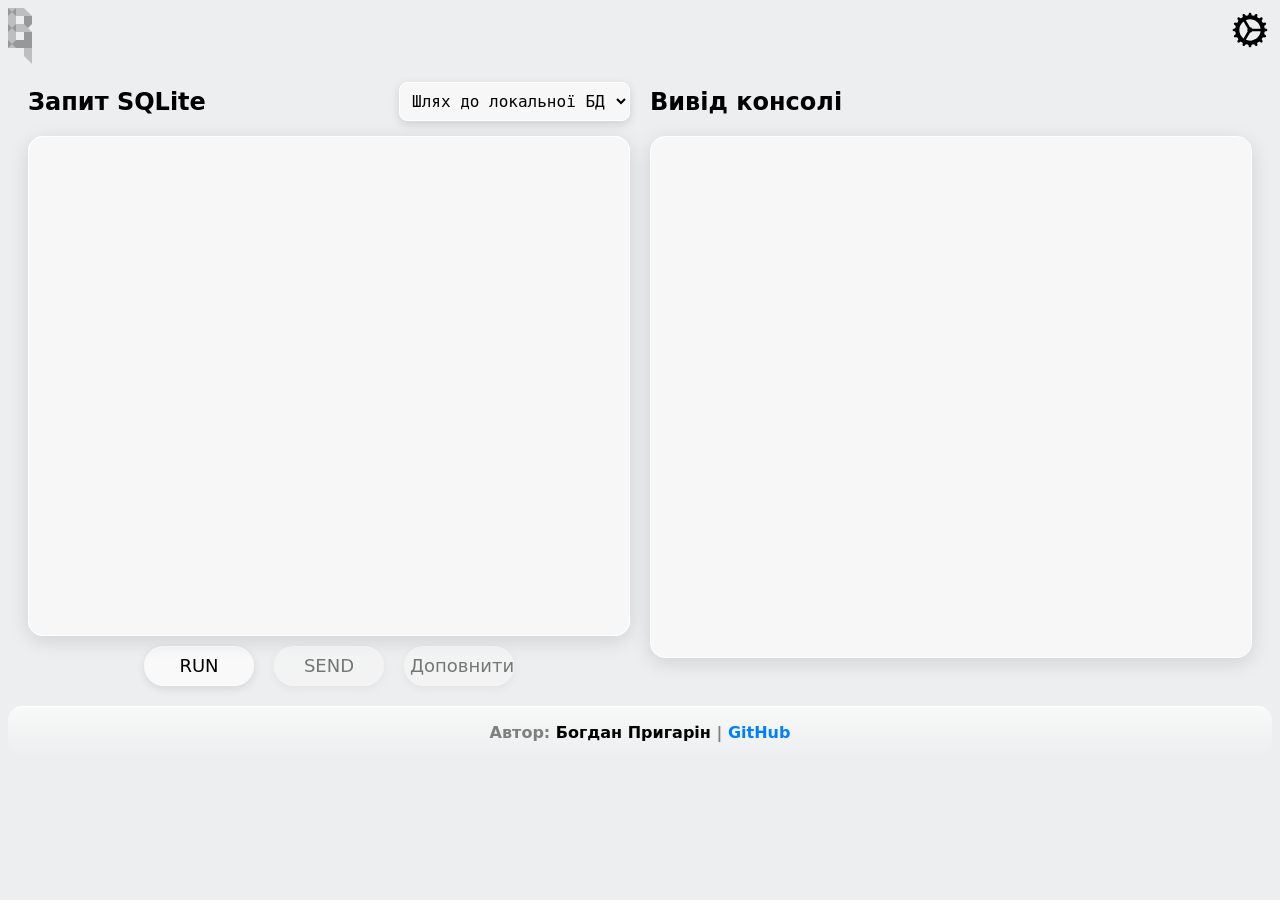
<file: src-uk/index.html>
<!DOCTYPE html>
<html lang="uk">
<head>
	<meta charset="UTF-8">
	<meta name="viewport" content="width=device-width, initial-scale=1.0">
	<title>BravSQL</title>
	<script src="coi-serviceworker.min.js"></script>
	<link rel="stylesheet" href="./css/main.css">
	<link rel="stylesheet" href="./css/highlight-js-github.css">
</head>
<body>
	<div id="header-settings">
		<svg xmlns="http://www.w3.org/2000/svg" x="0px" y="0px" width="100" height="100" viewBox="0 0 30 30"><path d="M 15 2 C 14.448 2 14 2.448 14 3 L 14 3.171875 C 14 3.649875 13.663406 4.0763437 13.191406 4.1523438 C 12.962406 4.1893437 12.735719 4.2322031 12.511719 4.2832031 C 12.047719 4.3892031 11.578484 4.1265 11.396484 3.6875 L 11.330078 3.53125 C 11.119078 3.02125 10.534437 2.7782344 10.023438 2.9902344 C 9.5134375 3.2012344 9.2704219 3.785875 9.4824219 4.296875 L 9.5488281 4.4570312 C 9.7328281 4.8970313 9.5856875 5.4179219 9.1796875 5.6699219 C 8.9836875 5.7919219 8.7924688 5.9197344 8.6054688 6.0527344 C 8.2174688 6.3297344 7.68075 6.2666875 7.34375 5.9296875 L 7.2226562 5.8085938 C 6.8316562 5.4175937 6.1985937 5.4175938 5.8085938 5.8085938 C 5.4185938 6.1995938 5.4185938 6.8326563 5.8085938 7.2226562 L 5.9296875 7.34375 C 6.2666875 7.68075 6.3297344 8.2164688 6.0527344 8.6054688 C 5.9197344 8.7924687 5.7919219 8.9836875 5.6699219 9.1796875 C 5.4179219 9.5856875 4.8960781 9.7337812 4.4550781 9.5507812 L 4.296875 9.484375 C 3.786875 9.273375 3.2002813 9.5153906 2.9882812 10.025391 C 2.7772813 10.535391 3.0192969 11.120031 3.5292969 11.332031 L 3.6855469 11.396484 C 4.1245469 11.578484 4.3892031 12.047719 4.2832031 12.511719 C 4.2322031 12.735719 4.1873906 12.962406 4.1503906 13.191406 C 4.0753906 13.662406 3.649875 14 3.171875 14 L 3 14 C 2.448 14 2 14.448 2 15 C 2 15.552 2.448 16 3 16 L 3.171875 16 C 3.649875 16 4.0763437 16.336594 4.1523438 16.808594 C 4.1893437 17.037594 4.2322031 17.264281 4.2832031 17.488281 C 4.3892031 17.952281 4.1265 18.421516 3.6875 18.603516 L 3.53125 18.669922 C 3.02125 18.880922 2.7782344 19.465563 2.9902344 19.976562 C 3.2012344 20.486563 3.785875 20.729578 4.296875 20.517578 L 4.4570312 20.451172 C 4.8980312 20.268172 5.418875 20.415312 5.671875 20.820312 C 5.793875 21.016313 5.9206875 21.208484 6.0546875 21.396484 C 6.3316875 21.784484 6.2686406 22.321203 5.9316406 22.658203 L 5.8085938 22.779297 C 5.4175937 23.170297 5.4175938 23.803359 5.8085938 24.193359 C 6.1995938 24.583359 6.8326562 24.584359 7.2226562 24.193359 L 7.3457031 24.072266 C 7.6827031 23.735266 8.2174688 23.670266 8.6054688 23.947266 C 8.7934688 24.081266 8.9856406 24.210031 9.1816406 24.332031 C 9.5866406 24.584031 9.7357344 25.105875 9.5527344 25.546875 L 9.4863281 25.705078 C 9.2753281 26.215078 9.5173438 26.801672 10.027344 27.013672 C 10.537344 27.224672 11.121984 26.982656 11.333984 26.472656 L 11.398438 26.316406 C 11.580438 25.877406 12.049672 25.61275 12.513672 25.71875 C 12.737672 25.76975 12.964359 25.814562 13.193359 25.851562 C 13.662359 25.924562 14 26.350125 14 26.828125 L 14 27 C 14 27.552 14.448 28 15 28 C 15.552 28 16 27.552 16 27 L 16 26.828125 C 16 26.350125 16.336594 25.923656 16.808594 25.847656 C 17.037594 25.810656 17.264281 25.767797 17.488281 25.716797 C 17.952281 25.610797 18.421516 25.8735 18.603516 26.3125 L 18.669922 26.46875 C 18.880922 26.97875 19.465563 27.221766 19.976562 27.009766 C 20.486563 26.798766 20.729578 26.214125 20.517578 25.703125 L 20.451172 25.542969 C 20.268172 25.101969 20.415312 24.581125 20.820312 24.328125 C 21.016313 24.206125 21.208484 24.079312 21.396484 23.945312 C 21.784484 23.668312 22.321203 23.731359 22.658203 24.068359 L 22.779297 24.191406 C 23.170297 24.582406 23.803359 24.582406 24.193359 24.191406 C 24.583359 23.800406 24.584359 23.167344 24.193359 22.777344 L 24.072266 22.654297 C 23.735266 22.317297 23.670266 21.782531 23.947266 21.394531 C 24.081266 21.206531 24.210031 21.014359 24.332031 20.818359 C 24.584031 20.413359 25.105875 20.264266 25.546875 20.447266 L 25.705078 20.513672 C 26.215078 20.724672 26.801672 20.482656 27.013672 19.972656 C 27.224672 19.462656 26.982656 18.878016 26.472656 18.666016 L 26.316406 18.601562 C 25.877406 18.419563 25.61275 17.950328 25.71875 17.486328 C 25.76975 17.262328 25.814562 17.035641 25.851562 16.806641 C 25.924562 16.337641 26.350125 16 26.828125 16 L 27 16 C 27.552 16 28 15.552 28 15 C 28 14.448 27.552 14 27 14 L 26.828125 14 C 26.350125 14 25.923656 13.663406 25.847656 13.191406 C 25.810656 12.962406 25.767797 12.735719 25.716797 12.511719 C 25.610797 12.047719 25.8735 11.578484 26.3125 11.396484 L 26.46875 11.330078 C 26.97875 11.119078 27.221766 10.534437 27.009766 10.023438 C 26.798766 9.5134375 26.214125 9.2704219 25.703125 9.4824219 L 25.542969 9.5488281 C 25.101969 9.7318281 24.581125 9.5846875 24.328125 9.1796875 C 24.206125 8.9836875 24.079312 8.7915156 23.945312 8.6035156 C 23.668312 8.2155156 23.731359 7.6787969 24.068359 7.3417969 L 24.191406 7.2207031 C 24.582406 6.8297031 24.582406 6.1966406 24.191406 5.8066406 C 23.800406 5.4156406 23.167344 5.4156406 22.777344 5.8066406 L 22.65625 5.9296875 C 22.31925 6.2666875 21.782531 6.3316875 21.394531 6.0546875 C 21.206531 5.9206875 21.014359 5.7919219 20.818359 5.6699219 C 20.413359 5.4179219 20.266219 4.8960781 20.449219 4.4550781 L 20.515625 4.296875 C 20.726625 3.786875 20.484609 3.2002812 19.974609 2.9882812 C 19.464609 2.7772813 18.879969 3.0192969 18.667969 3.5292969 L 18.601562 3.6855469 C 18.419563 4.1245469 17.950328 4.3892031 17.486328 4.2832031 C 17.262328 4.2322031 17.035641 4.1873906 16.806641 4.1503906 C 16.336641 4.0753906 16 3.649875 16 3.171875 L 16 3 C 16 2.448 15.552 2 15 2 z M 15 7 C 19.078645 7 22.438586 10.054876 22.931641 14 L 16.728516 14 A 2 2 0 0 0 15 13 A 2 2 0 0 0 14.998047 13 L 11.896484 7.625 C 12.850999 7.222729 13.899211 7 15 7 z M 10.169922 8.6328125 L 13.269531 14 A 2 2 0 0 0 13 15 A 2 2 0 0 0 13.269531 15.996094 L 10.167969 21.365234 C 8.2464258 19.903996 7 17.600071 7 15 C 7 12.398945 8.2471371 10.093961 10.169922 8.6328125 z M 16.730469 16 L 22.931641 16 C 22.438586 19.945124 19.078645 23 15 23 C 13.899211 23 12.850999 22.777271 11.896484 22.375 L 14.998047 17 A 2 2 0 0 0 15 17 A 2 2 0 0 0 16.730469 16 z"></path></svg>
	</div>

	<div id="confirm-safe-mode-alert" class="inactive">
		<p id="confirm-safe-mode-alert-caption">
			Ви впевнені, що хочете виконати цю команду, яка може змінити таблицю вашої бази даних?<br>
			(Ви можете вимкнути цю перевірку в налаштуваннях)
		</p>
		<div class="close-btn" id="confirm-safe-mode-alert-close-btn">
			<svg width="800px" height="800px" viewBox="0 0 24 24" fill="none" xmlns="http://www.w3.org/2000/svg"><path fill-rule="evenodd" clip-rule="evenodd" d="M5.29289 5.29289C5.68342 4.90237 6.31658 4.90237 6.70711 5.29289L12 10.5858L17.2929 5.29289C17.6834 4.90237 18.3166 4.90237 18.7071 5.29289C19.0976 5.68342 19.0976 6.31658 18.7071 6.70711L13.4142 12L18.7071 17.2929C19.0976 17.6834 19.0976 18.3166 18.7071 18.7071C18.3166 19.0976 17.6834 19.0976 17.2929 18.7071L12 13.4142L6.70711 18.7071C6.31658 19.0976 5.68342 19.0976 5.29289 18.7071C4.90237 18.3166 4.90237 17.6834 5.29289 17.2929L10.5858 12L5.29289 6.70711C4.90237 6.31658 4.90237 5.68342 5.29289 5.29289Z"/></svg>	
		</div>
		<div>
			<button id="confirm-safe-mode-alert-ok-btn" class="run-btn">ОК</button>
			<button id="confirm-safe-mode-alert-cancel-btn" class="send-btn active">Скасувати</button>
		</div>
	</div>
	

	<div id="logo-area">
		<svg width="24" height="56" viewBox="0 0 150 350" fill="none" xmlns="http://www.w3.org/2000/svg">
			<path d="M150 50V100L125 125L150 150V200L100 250H0V0H100L150 50ZM50 200H100V150H50V200ZM50 100H100V50H50V100Z" fill="#989898"/>
			<path d="M100 150H150V250H100V150Z" fill="#989898"/>
			<path d="M50 200H100V250H50V200Z" fill="#989898"/>
			<path d="M25 25L0 50V0L25 25Z" fill="#676767"/>
			<path d="M25 125L50 100V150L25 125Z" fill="#676767"/>
			<path d="M125 125L100 100H150L125 125Z" fill="#676767"/>
			<path d="M25 25L50 0V50L25 25Z" fill="#676767"/>
			<path d="M25 225L50 200V250L25 225Z" fill="#676767"/>
			<path d="M25 125L0 150V100L25 125Z" fill="#676767"/>
			<path d="M100 50H150V100H100V50Z" fill="#676767"/>
			<path d="M25 225L0 250V200L25 225Z" fill="#676767"/>
			<path d="M150 350L100 300V250L150 200V350Z" fill="#676767"/>
		</svg>
	<div>

	<div id="settings-area" class="close">
		<div id="settings-area-close-btn" class="close-btn"><svg width="800px" height="800px" viewBox="0 0 24 24" fill="none" xmlns="http://www.w3.org/2000/svg"><path fill-rule="evenodd" clip-rule="evenodd" d="M5.29289 5.29289C5.68342 4.90237 6.31658 4.90237 6.70711 5.29289L12 10.5858L17.2929 5.29289C17.6834 4.90237 18.3166 4.90237 18.7071 5.29289C19.0976 5.68342 19.0976 6.31658 18.7071 6.70711L13.4142 12L18.7071 17.2929C19.0976 17.6834 19.0976 18.3166 18.7071 18.7071C18.3166 19.0976 17.6834 19.0976 17.2929 18.7071L12 13.4142L6.70711 18.7071C6.31658 19.0976 5.68342 19.0976 5.29289 18.7071C4.90237 18.3166 4.90237 17.6834 5.29289 17.2929L10.5858 12L5.29289 6.70711C4.90237 6.31658 4.90237 5.68342 5.29289 5.29289Z"/></svg></div>
		<div id="settings-area-content">
			<div class="caption-wrapper">
				<a href="./remote-db-settings.html">Налаштування віддаленої БД</a>
			</div>
			<div class="caption-wrapper">
				<a id="set-copy-table-page">Копіювати віддалену таблицю</a>
			</div>
			<div class="caption-wrapper" id="db-mode-area">
				<p>Режим БД: <span id="db-mode-caption"></span></p>
				<div class="toggle-switch toggle-switch-warning" id="db-mode-toggle-switch">
					<div class="thumb" id="db-mode-thumb"></div>
				</div>
			</div>
			<div class="caption-wrapper" id="safe-mode-area">	
				<p>Безпечний режим: <span id="safe-mode-caption"></span></p>		
				<div class="toggle-switch toggle-switch-classic" id="safe-mode-toggle-switch">
					<div class="thumb"></div>
				</div>
			</div>

			<div class="caption-wrapper" id="read-only-mode-area">		
				<p>Тільки читання: <span id="read-only-mode-caption"></span></p>		
				<div class="toggle-switch toggle-switch-classic" id="read-only-mode-toggle-switch">
					<div class="thumb"></div>
				</div>
			</div>

		</div>
	</div>

	<main>

		<div id="sqlite-query-input-area">
			<div id="sqlite-query-caption">
				<h2>Запит SQLite</h2>
				<select name="local db path" id="local-db-path">
					<option value="bravsql-general.db">Шлях до локальної БД</option>
				</select>
			</div>
			<div id="sqlite-query-input-wrapper">
				<pre id="autocomplete-area"></pre>
				<pre id="sqlite-query-input-backdrop" aria-hidden="true"><code id="sqlite-query-input-content" class="language-sql"></code></pre>
				<textarea id="sqlite-query-input" spellcheck="false"></textarea>
			</div>

			<div id="query-buttons-content">
				<button class="run-btn" id="run-sql-query">RUN</button>
				<button class="send-btn" id="send-sql-query">SEND</button>
				<button class="complete-btn inactive" id="complete-sql-query">Доповнити</button>
			</div>
		</div>
		<div id="console-area">
			<h2>Вивід консолі</h2>
			<div id="console-content">
				<div id="loading-bar-wrapper" class="loading-bar-wrapper inactive">
					<svg viewBox="0 0 16 16" width="30" height="30" xmlns="http://www.w3.org/2000/svg" class="hds-flight-icon--animation-loading">
						<g fill="#000000" fill-rule="evenodd" clip-rule="evenodd">
						<path d="M8 1.5a6.5 6.5 0 100 13 6.5 6.5 0 000-13zM0 8a8 8 0 1116 0A8 8 0 010 8z" opacity=".2"/>
						<path d="M7.25.75A.75.75 0 018 0a8 8 0 018 8 .75.75 0 01-1.5 0A6.5 6.5 0 008 1.5a.75.75 0 01-.75-.75z"/>
						</g>
					</svg>
				</div>
			</div>
		</div>
	</main>

	<div class="inactive" id="copy-table-page-elem">
		<div class="cf-page-input-wrapper">
			<h3>
				Назва таблиці у віддаленій БД
			</h3>

			<select name="" id="remote-tables-names">
				<option value="">--ВИХІДНА ТАБЛИЦЯ--</option>
			</select>
			<p class="copy-remote-db-table-errors remote-table-name"></p>
		</div>
		<div class="cf-page-input-wrapper">
			<h3>
				Виберіть параметри клонування
			</h3>
			<select name="copy-mode" id="table-select-copy-mode">
				<option value="first N">Перші N</option>
				<option value="last N">Останні N</option>
				<option value="all">Усі</option>
			</select>
			<p class="copy-remote-db-table-errors copy-mode"></p>
		</div>
		<div class="cf-page-input-wrapper">
			<h3>
				Вкажіть N
			</h3>
			<input id="input-remote-db-table-writes-count" type="number" value="100">
		</div>
		<div class="cf-page-input-wrapper">
			<h3>
				Назва вихідної таблиці  <span style="color: #7f7f7f">(необов'язково)</span>
			</h3>
			<input id="input-remote-db-table-source-table-name" placeholder="">
		</div>
		<div class="cf-page-input-wrapper">
			<h3>
				Шлях до локальної БД  <span style="color: #7f7f7f">(необов'язково)</span>
			</h3>
			<input id="input-remote-db-table-local-db-path" placeholder="">
		</div>

		<button class="send-btn active">Копіювати</button>
		<button class="run-btn">Скинути</button>

		<div>
			<p class="copy-remote-db-table-errors" style="font-family: monospace; font-size: 14px;"></p>
		</div>

		<div class="close-btn" id="copy-table-page-close-btn"><svg width="800px" height="800px" viewBox="0 0 24 24" fill="none" xmlns="http://www.w3.org/2000/svg"><path fill-rule="evenodd" clip-rule="evenodd" d="M5.29289 5.29289C5.68342 4.90237 6.31658 4.90237 6.70711 5.29289L12 10.5858L17.2929 5.29289C17.6834 4.90237 18.3166 4.90237 18.7071 5.29289C19.0976 5.68342 19.0976 6.31658 18.7071 6.70711L13.4142 12L18.7071 17.2929C19.0976 17.6834 19.0976 18.3166 18.7071 18.7071C18.3166 19.0976 17.6834 19.0976 17.2929 18.7071L12 13.4142L6.70711 18.7071C6.31658 19.0976 5.68342 19.0976 5.29289 18.7071C4.90237 18.3166 4.90237 17.6834 5.29289 17.2929L10.5858 12L5.29289 6.70711C4.90237 6.31658 4.90237 5.68342 5.29289 5.29289Z"/></svg></div>
	</div>

	<footer>
		<p>Автор: <span>Богдан Пригарін</span> | <a href="https://github.com/pryharinbohdan/bravsql">GitHub</a></p>
	</footer>


	<script src="./js/highlight.min.js"></script>
	<script type="module" src="./js/index.js"></script>

</body>
</html>
</file>
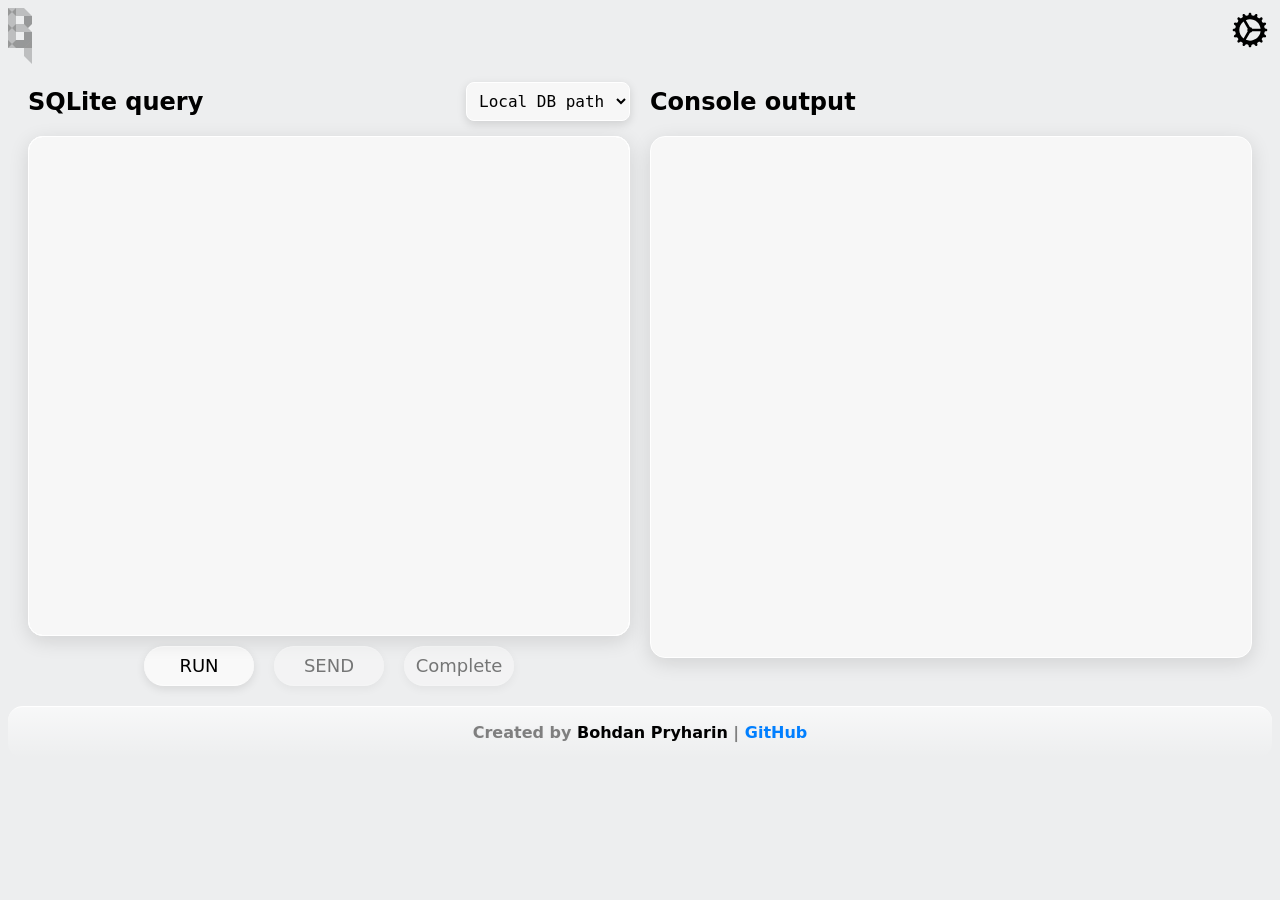
<file: src/index.html>
<!DOCTYPE html>
<html lang="en">
<head>
	<meta charset="UTF-8">
	<meta name="viewport" content="width=device-width, initial-scale=1.0">
	<title>BravSQL</title>
	<script src="coi-serviceworker.min.js"></script>
	<link rel="stylesheet" href="./css/main.css">
	<link rel="stylesheet" href="./css/highlight-js-github.css">
</head>
<body>
	<div id="header-settings">
		<svg xmlns="http://www.w3.org/2000/svg" x="0px" y="0px" width="100" height="100" viewBox="0 0 30 30"><path d="M 15 2 C 14.448 2 14 2.448 14 3 L 14 3.171875 C 14 3.649875 13.663406 4.0763437 13.191406 4.1523438 C 12.962406 4.1893437 12.735719 4.2322031 12.511719 4.2832031 C 12.047719 4.3892031 11.578484 4.1265 11.396484 3.6875 L 11.330078 3.53125 C 11.119078 3.02125 10.534437 2.7782344 10.023438 2.9902344 C 9.5134375 3.2012344 9.2704219 3.785875 9.4824219 4.296875 L 9.5488281 4.4570312 C 9.7328281 4.8970313 9.5856875 5.4179219 9.1796875 5.6699219 C 8.9836875 5.7919219 8.7924688 5.9197344 8.6054688 6.0527344 C 8.2174688 6.3297344 7.68075 6.2666875 7.34375 5.9296875 L 7.2226562 5.8085938 C 6.8316562 5.4175937 6.1985937 5.4175938 5.8085938 5.8085938 C 5.4185938 6.1995938 5.4185938 6.8326563 5.8085938 7.2226562 L 5.9296875 7.34375 C 6.2666875 7.68075 6.3297344 8.2164688 6.0527344 8.6054688 C 5.9197344 8.7924687 5.7919219 8.9836875 5.6699219 9.1796875 C 5.4179219 9.5856875 4.8960781 9.7337812 4.4550781 9.5507812 L 4.296875 9.484375 C 3.786875 9.273375 3.2002813 9.5153906 2.9882812 10.025391 C 2.7772813 10.535391 3.0192969 11.120031 3.5292969 11.332031 L 3.6855469 11.396484 C 4.1245469 11.578484 4.3892031 12.047719 4.2832031 12.511719 C 4.2322031 12.735719 4.1873906 12.962406 4.1503906 13.191406 C 4.0753906 13.662406 3.649875 14 3.171875 14 L 3 14 C 2.448 14 2 14.448 2 15 C 2 15.552 2.448 16 3 16 L 3.171875 16 C 3.649875 16 4.0763437 16.336594 4.1523438 16.808594 C 4.1893437 17.037594 4.2322031 17.264281 4.2832031 17.488281 C 4.3892031 17.952281 4.1265 18.421516 3.6875 18.603516 L 3.53125 18.669922 C 3.02125 18.880922 2.7782344 19.465563 2.9902344 19.976562 C 3.2012344 20.486563 3.785875 20.729578 4.296875 20.517578 L 4.4570312 20.451172 C 4.8980312 20.268172 5.418875 20.415312 5.671875 20.820312 C 5.793875 21.016313 5.9206875 21.208484 6.0546875 21.396484 C 6.3316875 21.784484 6.2686406 22.321203 5.9316406 22.658203 L 5.8085938 22.779297 C 5.4175937 23.170297 5.4175938 23.803359 5.8085938 24.193359 C 6.1995938 24.583359 6.8326562 24.584359 7.2226562 24.193359 L 7.3457031 24.072266 C 7.6827031 23.735266 8.2174688 23.670266 8.6054688 23.947266 C 8.7934688 24.081266 8.9856406 24.210031 9.1816406 24.332031 C 9.5866406 24.584031 9.7357344 25.105875 9.5527344 25.546875 L 9.4863281 25.705078 C 9.2753281 26.215078 9.5173438 26.801672 10.027344 27.013672 C 10.537344 27.224672 11.121984 26.982656 11.333984 26.472656 L 11.398438 26.316406 C 11.580438 25.877406 12.049672 25.61275 12.513672 25.71875 C 12.737672 25.76975 12.964359 25.814562 13.193359 25.851562 C 13.662359 25.924562 14 26.350125 14 26.828125 L 14 27 C 14 27.552 14.448 28 15 28 C 15.552 28 16 27.552 16 27 L 16 26.828125 C 16 26.350125 16.336594 25.923656 16.808594 25.847656 C 17.037594 25.810656 17.264281 25.767797 17.488281 25.716797 C 17.952281 25.610797 18.421516 25.8735 18.603516 26.3125 L 18.669922 26.46875 C 18.880922 26.97875 19.465563 27.221766 19.976562 27.009766 C 20.486563 26.798766 20.729578 26.214125 20.517578 25.703125 L 20.451172 25.542969 C 20.268172 25.101969 20.415312 24.581125 20.820312 24.328125 C 21.016313 24.206125 21.208484 24.079312 21.396484 23.945312 C 21.784484 23.668312 22.321203 23.731359 22.658203 24.068359 L 22.779297 24.191406 C 23.170297 24.582406 23.803359 24.582406 24.193359 24.191406 C 24.583359 23.800406 24.584359 23.167344 24.193359 22.777344 L 24.072266 22.654297 C 23.735266 22.317297 23.670266 21.782531 23.947266 21.394531 C 24.081266 21.206531 24.210031 21.014359 24.332031 20.818359 C 24.584031 20.413359 25.105875 20.264266 25.546875 20.447266 L 25.705078 20.513672 C 26.215078 20.724672 26.801672 20.482656 27.013672 19.972656 C 27.224672 19.462656 26.982656 18.878016 26.472656 18.666016 L 26.316406 18.601562 C 25.877406 18.419563 25.61275 17.950328 25.71875 17.486328 C 25.76975 17.262328 25.814562 17.035641 25.851562 16.806641 C 25.924562 16.337641 26.350125 16 26.828125 16 L 27 16 C 27.552 16 28 15.552 28 15 C 28 14.448 27.552 14 27 14 L 26.828125 14 C 26.350125 14 25.923656 13.663406 25.847656 13.191406 C 25.810656 12.962406 25.767797 12.735719 25.716797 12.511719 C 25.610797 12.047719 25.8735 11.578484 26.3125 11.396484 L 26.46875 11.330078 C 26.97875 11.119078 27.221766 10.534437 27.009766 10.023438 C 26.798766 9.5134375 26.214125 9.2704219 25.703125 9.4824219 L 25.542969 9.5488281 C 25.101969 9.7318281 24.581125 9.5846875 24.328125 9.1796875 C 24.206125 8.9836875 24.079312 8.7915156 23.945312 8.6035156 C 23.668312 8.2155156 23.731359 7.6787969 24.068359 7.3417969 L 24.191406 7.2207031 C 24.582406 6.8297031 24.582406 6.1966406 24.191406 5.8066406 C 23.800406 5.4156406 23.167344 5.4156406 22.777344 5.8066406 L 22.65625 5.9296875 C 22.31925 6.2666875 21.782531 6.3316875 21.394531 6.0546875 C 21.206531 5.9206875 21.014359 5.7919219 20.818359 5.6699219 C 20.413359 5.4179219 20.266219 4.8960781 20.449219 4.4550781 L 20.515625 4.296875 C 20.726625 3.786875 20.484609 3.2002812 19.974609 2.9882812 C 19.464609 2.7772813 18.879969 3.0192969 18.667969 3.5292969 L 18.601562 3.6855469 C 18.419563 4.1245469 17.950328 4.3892031 17.486328 4.2832031 C 17.262328 4.2322031 17.035641 4.1873906 16.806641 4.1503906 C 16.336641 4.0753906 16 3.649875 16 3.171875 L 16 3 C 16 2.448 15.552 2 15 2 z M 15 7 C 19.078645 7 22.438586 10.054876 22.931641 14 L 16.728516 14 A 2 2 0 0 0 15 13 A 2 2 0 0 0 14.998047 13 L 11.896484 7.625 C 12.850999 7.222729 13.899211 7 15 7 z M 10.169922 8.6328125 L 13.269531 14 A 2 2 0 0 0 13 15 A 2 2 0 0 0 13.269531 15.996094 L 10.167969 21.365234 C 8.2464258 19.903996 7 17.600071 7 15 C 7 12.398945 8.2471371 10.093961 10.169922 8.6328125 z M 16.730469 16 L 22.931641 16 C 22.438586 19.945124 19.078645 23 15 23 C 13.899211 23 12.850999 22.777271 11.896484 22.375 L 14.998047 17 A 2 2 0 0 0 15 17 A 2 2 0 0 0 16.730469 16 z"></path></svg>
	</div>

	<div id="confirm-safe-mode-alert" class="inactive">
		<p id="confirm-safe-mode-alert-caption">
			Are you sure you want to run this command, which may modify your database table?<br>
			(You can disable this check in the settings)
		</p>
		<div class="close-btn" id="confirm-safe-mode-alert-close-btn">
			<svg width="800px" height="800px" viewBox="0 0 24 24" fill="none" xmlns="http://www.w3.org/2000/svg"><path fill-rule="evenodd" clip-rule="evenodd" d="M5.29289 5.29289C5.68342 4.90237 6.31658 4.90237 6.70711 5.29289L12 10.5858L17.2929 5.29289C17.6834 4.90237 18.3166 4.90237 18.7071 5.29289C19.0976 5.68342 19.0976 6.31658 18.7071 6.70711L13.4142 12L18.7071 17.2929C19.0976 17.6834 19.0976 18.3166 18.7071 18.7071C18.3166 19.0976 17.6834 19.0976 17.2929 18.7071L12 13.4142L6.70711 18.7071C6.31658 19.0976 5.68342 19.0976 5.29289 18.7071C4.90237 18.3166 4.90237 17.6834 5.29289 17.2929L10.5858 12L5.29289 6.70711C4.90237 6.31658 4.90237 5.68342 5.29289 5.29289Z"/></svg>	
		</div>
		<div>
			<button id="confirm-safe-mode-alert-ok-btn" class="run-btn">OK</button>
			<button id="confirm-safe-mode-alert-cancel-btn" class="send-btn active">Cancel</button>
		</div>
	</div>
	

	<div id="logo-area">
		<svg width="24" height="56" viewBox="0 0 150 350" fill="none" xmlns="http://www.w3.org/2000/svg">
			<path d="M150 50V100L125 125L150 150V200L100 250H0V0H100L150 50ZM50 200H100V150H50V200ZM50 100H100V50H50V100Z" fill="#989898"/>
			<path d="M100 150H150V250H100V150Z" fill="#989898"/>
			<path d="M50 200H100V250H50V200Z" fill="#989898"/>
			<path d="M25 25L0 50V0L25 25Z" fill="#676767"/>
			<path d="M25 125L50 100V150L25 125Z" fill="#676767"/>
			<path d="M125 125L100 100H150L125 125Z" fill="#676767"/>
			<path d="M25 25L50 0V50L25 25Z" fill="#676767"/>
			<path d="M25 225L50 200V250L25 225Z" fill="#676767"/>
			<path d="M25 125L0 150V100L25 125Z" fill="#676767"/>
			<path d="M100 50H150V100H100V50Z" fill="#676767"/>
			<path d="M25 225L0 250V200L25 225Z" fill="#676767"/>
			<path d="M150 350L100 300V250L150 200V350Z" fill="#676767"/>
		</svg>
	<div>

	<div id="settings-area" class="close">
		<div id="settings-area-close-btn" class="close-btn"><svg width="800px" height="800px" viewBox="0 0 24 24" fill="none" xmlns="http://www.w3.org/2000/svg"><path fill-rule="evenodd" clip-rule="evenodd" d="M5.29289 5.29289C5.68342 4.90237 6.31658 4.90237 6.70711 5.29289L12 10.5858L17.2929 5.29289C17.6834 4.90237 18.3166 4.90237 18.7071 5.29289C19.0976 5.68342 19.0976 6.31658 18.7071 6.70711L13.4142 12L18.7071 17.2929C19.0976 17.6834 19.0976 18.3166 18.7071 18.7071C18.3166 19.0976 17.6834 19.0976 17.2929 18.7071L12 13.4142L6.70711 18.7071C6.31658 19.0976 5.68342 19.0976 5.29289 18.7071C4.90237 18.3166 4.90237 17.6834 5.29289 17.2929L10.5858 12L5.29289 6.70711C4.90237 6.31658 4.90237 5.68342 5.29289 5.29289Z"/></svg></div>
		<div id="settings-area-content">
			<div class="caption-wrapper">
				<a href="./remote-db-settings.html">Remote DB settings</a>
			</div>
			<div class="caption-wrapper">
				<a id="set-copy-table-page">Copy remote table</a>
			</div>
			<div class="caption-wrapper" id="db-mode-area">
				<p>DB mode: <span id="db-mode-caption"></span></p>
				<div class="toggle-switch toggle-switch-warning" id="db-mode-toggle-switch">
					<div class="thumb" id="db-mode-thumb"></div>
				</div>
			</div>
			<div class="caption-wrapper" id="safe-mode-area">	
				<p>Safe mode: <span id="safe-mode-caption"></span></p>		
				<div class="toggle-switch toggle-switch-classic" id="safe-mode-toggle-switch">
					<div class="thumb"></div>
				</div>
			</div>

			<div class="caption-wrapper" id="read-only-mode-area">		
				<p>Read only: <span id="read-only-mode-caption"></span></p>		
				<div class="toggle-switch toggle-switch-classic" id="read-only-mode-toggle-switch">
					<div class="thumb"></div>
				</div>
			</div>

		</div>
	</div>

	<main>

		<div id="sqlite-query-input-area">
			<div id="sqlite-query-caption">
				<h2>SQLite query</h2>
				<select name="local db path" id="local-db-path">
					<option value="bravsql-general.db">Local DB path</option>
				</select>
			</div>
			<div id="sqlite-query-input-wrapper">
				<pre id="autocomplete-area"></pre>
				<pre id="sqlite-query-input-backdrop" aria-hidden="true"><code id="sqlite-query-input-content" class="language-sql"></code></pre>
				<textarea id="sqlite-query-input" spellcheck="false"></textarea>
			</div>

			<div id="query-buttons-content">
				<button class="run-btn" id="run-sql-query">RUN</button>
				<button class="send-btn" id="send-sql-query">SEND</button>
				<button class="complete-btn inactive" id="complete-sql-query">Complete</button>
			</div>
		</div>
		<div id="console-area">
			<h2>Console output</h2>
			<div id="console-content">
				<div id="loading-bar-wrapper" class="loading-bar-wrapper inactive">
					<svg viewBox="0 0 16 16" width="30" height="30" xmlns="http://www.w3.org/2000/svg" class="hds-flight-icon--animation-loading">
						<g fill="#000000" fill-rule="evenodd" clip-rule="evenodd">
						<path d="M8 1.5a6.5 6.5 0 100 13 6.5 6.5 0 000-13zM0 8a8 8 0 1116 0A8 8 0 010 8z" opacity=".2"/>
						<path d="M7.25.75A.75.75 0 018 0a8 8 0 018 8 .75.75 0 01-1.5 0A6.5 6.5 0 008 1.5a.75.75 0 01-.75-.75z"/>
						</g>
					</svg>
				</div>
			</div>
		</div>
	</main>

	<div class="inactive" id="copy-table-page-elem">
		<div class="cf-page-input-wrapper">
			<h3>
				Table name on remote DB
			</h3>

			<select name="" id="remote-tables-names">
				<option value="">--SOURCE TABLE--</option>
			</select>
			<p class="copy-remote-db-table-errors remote-table-name"></p>
		</div>
		<div class="cf-page-input-wrapper">
			<h3>
				Select clone options
			</h3>
			<select name="copy-mode" id="table-select-copy-mode">
				<option value="first N">First N</option>
				<option value="last N">Last N</option>
				<option value="all">All</option>
			</select>
			<p class="copy-remote-db-table-errors copy-mode"></p>
		</div>
		<div class="cf-page-input-wrapper">
			<h3>
				Select N
			</h3>
			<input id="input-remote-db-table-writes-count" type="number" value="100">
		</div>
		<div class="cf-page-input-wrapper">
			<h3>
				Source table name  <span style="color: #7f7f7f">(optional)</span>
			</h3>
			<input id="input-remote-db-table-source-table-name" placeholder="">
		</div>
		<div class="cf-page-input-wrapper">
			<h3>
				Local DB path  <span style="color: #7f7f7f">(optional)</span>
			</h3>
			<input id="input-remote-db-table-local-db-path" placeholder="">
		</div>

		<button class="send-btn active">Copy</button>
		<button class="run-btn">Reset settings</button>

		<div>
			<p class="copy-remote-db-table-errors" style="font-family: monospace; font-size: 14px;"></p>
		</div>

		<div class="close-btn" id="copy-table-page-close-btn"><svg width="800px" height="800px" viewBox="0 0 24 24" fill="none" xmlns="http://www.w3.org/2000/svg"><path fill-rule="evenodd" clip-rule="evenodd" d="M5.29289 5.29289C5.68342 4.90237 6.31658 4.90237 6.70711 5.29289L12 10.5858L17.2929 5.29289C17.6834 4.90237 18.3166 4.90237 18.7071 5.29289C19.0976 5.68342 19.0976 6.31658 18.7071 6.70711L13.4142 12L18.7071 17.2929C19.0976 17.6834 19.0976 18.3166 18.7071 18.7071C18.3166 19.0976 17.6834 19.0976 17.2929 18.7071L12 13.4142L6.70711 18.7071C6.31658 19.0976 5.68342 19.0976 5.29289 18.7071C4.90237 18.3166 4.90237 17.6834 5.29289 17.2929L10.5858 12L5.29289 6.70711C4.90237 6.31658 4.90237 5.68342 5.29289 5.29289Z"/></svg></div>
	</div>

	<footer>
		<p>Created by <span>Bohdan Pryharin</span> | <a href="https://github.com/pryharinbohdan/bravsql">GitHub</a></p>
	</footer>


	<script src="./js/highlight.min.js"></script>
	<script type="module" src="./js/index.js"></script>

</body>
</html>
</file>
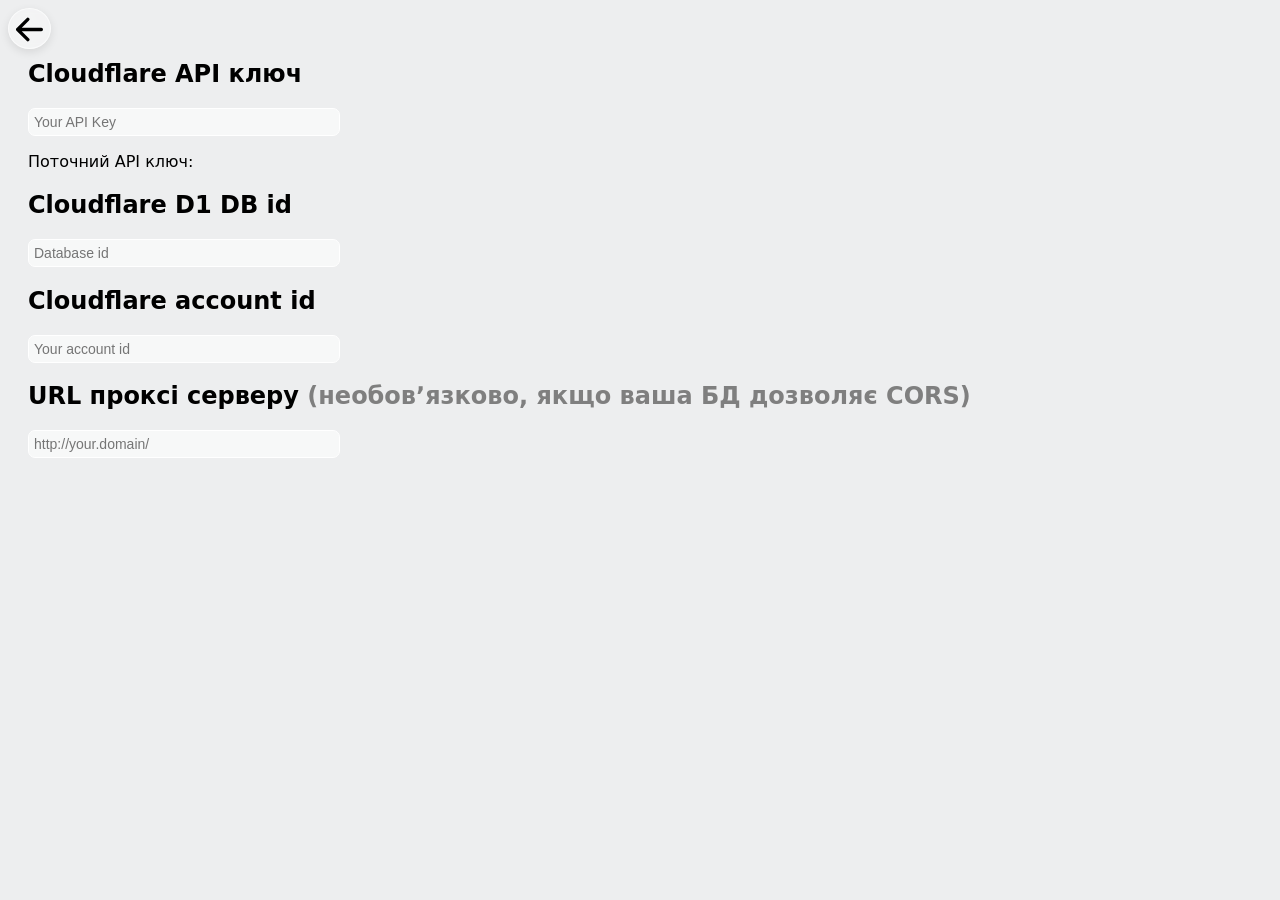
<file: src-uk/remote-db-settings.html>
<!DOCTYPE html>
<html lang="en">
<head>
    <meta charset="UTF-8">
    <meta name="viewport" content="width=device-width, initial-scale=1.0">
    <title>BravSQL</title>
	<link rel="stylesheet" href="./css/main.css">
</head>
<body>

    <a href="./index.html" id="back-to-home-page-arrow-wrapper">
        <svg viewBox="4 4 8 8" xmlns="http://www.w3.org/2000/svg" class="bi bi-arrow-right-short"><path fill-rule="evenodd" d="M4 8a.5.5 0 0 1 .5-.5h5.793L8.146 5.354a.5.5 0 1 1 .708-.708l3 3a.5.5 0 0 1 0 .708l-3 3a.5.5 0 0 1-.708-.708L10.293 8.5H4.5A.5.5 0 0 1 4 8z"/></svg>
    </a>

    <div class="main-elem">
        <div class="cf-page-input-wrapper">    
            <h2>
                Cloudflare API ключ
            </h2>
            <input id="input-cf-api-key" type="password" placeholder="Your API Key">
            <p>Поточний API ключ: <span id="cf-api-key-caption"></span></p>
        </div>
        <div class="cf-page-input-wrapper">    
            <h2>
                Cloudflare D1 DB id
            </h2>
            <input id="input-cf-db-id" placeholder="Database id">
        </div>
        <div class="cf-page-input-wrapper">    
            <h2>
                Cloudflare account id
            </h2>
            <input id="input-cf-account-id" placeholder="Your account id">
        </div>
        <div class="cf-page-input-wrapper">    
            <h2>
                URL проксі серверу <span style="color: #7f7f7f">(необовʼязково, якщо ваша БД дозволяє CORS)</span>
            </h2>
            <input id="input-proxy-url" placeholder="http://your.domain/">
        </div>
    </div>

   
    <script type="module" src="./js/cloudflare-settings.js"></script>

</body>
</html>
</file>
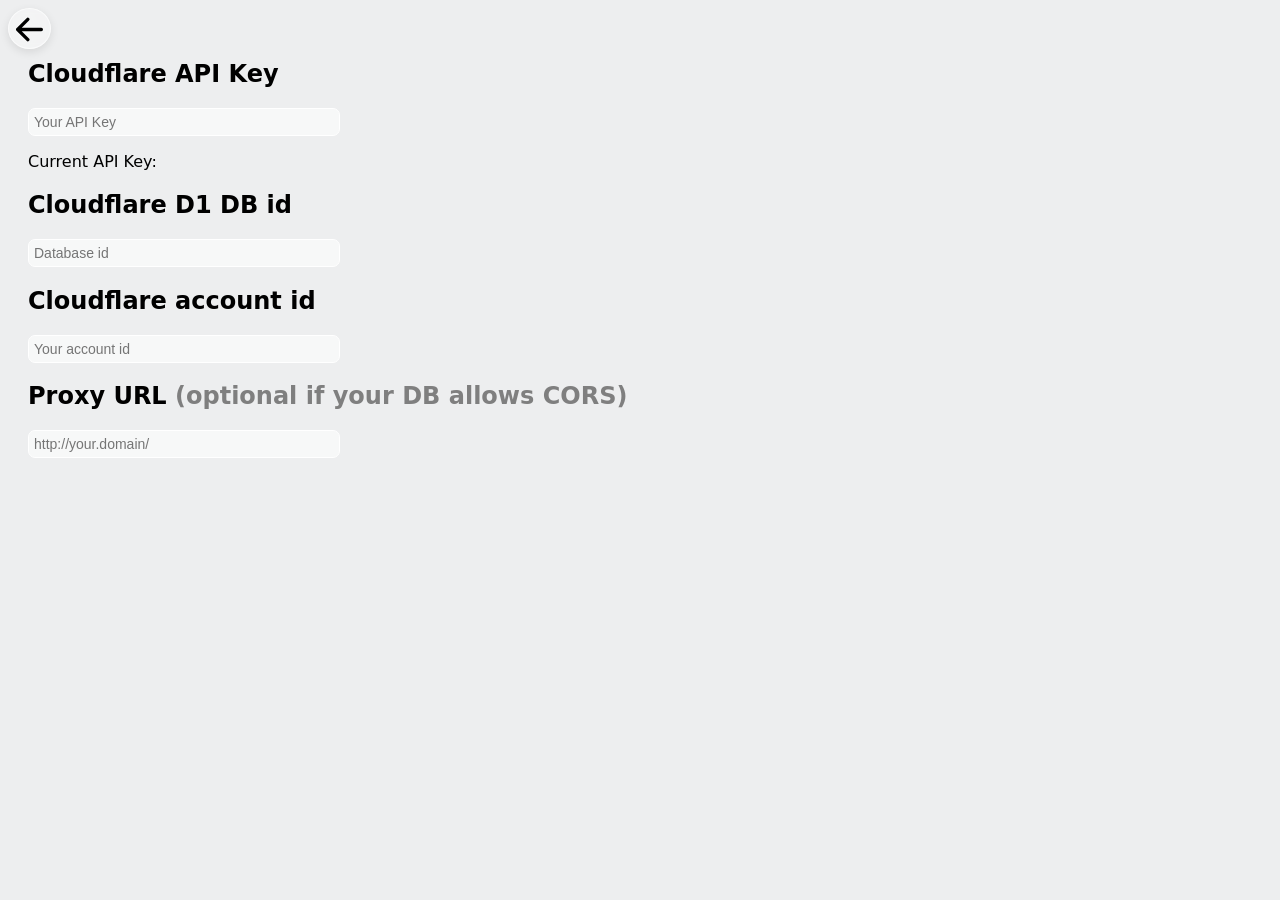
<file: src/remote-db-settings.html>
<!DOCTYPE html>
<html lang="en">
<head>
    <meta charset="UTF-8">
    <meta name="viewport" content="width=device-width, initial-scale=1.0">
    <title>BravSQL</title>
	<link rel="stylesheet" href="./css/main.css">
</head>
<body>

    <a href="./index.html" id="back-to-home-page-arrow-wrapper">
        <svg viewBox="4 4 8 8" xmlns="http://www.w3.org/2000/svg" class="bi bi-arrow-right-short"><path fill-rule="evenodd" d="M4 8a.5.5 0 0 1 .5-.5h5.793L8.146 5.354a.5.5 0 1 1 .708-.708l3 3a.5.5 0 0 1 0 .708l-3 3a.5.5 0 0 1-.708-.708L10.293 8.5H4.5A.5.5 0 0 1 4 8z"/></svg>
    </a>

    <div class="main-elem">
        <div class="cf-page-input-wrapper">    
            <h2>
                Cloudflare API Key
            </h2>
            <input id="input-cf-api-key" type="password" placeholder="Your API Key">
            <p>Current API Key: <span id="cf-api-key-caption"></span></p>
        </div>
        <div class="cf-page-input-wrapper">    
            <h2>
                Cloudflare D1 DB id
            </h2>
            <input id="input-cf-db-id" placeholder="Database id">
        </div>
        <div class="cf-page-input-wrapper">    
            <h2>
                Cloudflare account id
            </h2>
            <input id="input-cf-account-id" placeholder="Your account id">
        </div>
        <div class="cf-page-input-wrapper">    
            <h2>
                Proxy URL <span style="color: #7f7f7f">(optional if your DB allows CORS)</span>
            </h2>
            <input id="input-proxy-url" placeholder="http://your.domain/">
        </div>
    </div>

   
    <script type="module" src="./js/cloudflare-settings.js"></script>

</body>
</html>
</file>
<file: src-uk/css/main.css>
:root {
    --basic-text-color: #000000;
    --basic-text-color-transparent: #00000033;
    --basic-autocomplete-text-color: #00000055;
    --basic-body-bg: #edeeef;
    --settings-area-bg: #ffffff99;
    --settings-area-border-color: #ffffff;
    --error-text-color: #ef4f4f;

    --header-settings-size: 40px;

    --sqlite-query-border-color: #fff;
    --sqlite-query-caret-color: #007fff;
    --sqlite-query-input-bg-color: #f7f7f7;

    --toggle-switch-width: 50px;
    --toggle-switch-height: 20px;
    --toggle-switch-border-radius: calc(var(--toggle-switch-height) / 2);
    --toggle-switch-border-size: 2px;

    --toggle-switch-warning-bg-color: #997711;
    --toggle-switch-warning-active-bg-color: #cc3322;
    --toggle-switch-classic-bg-color: #7f7f7f7f;
    --toggle-switch-classic-active-bg-color: #33aa44;

    --toggle-switch-transition: .3s ease;
    --thumb-bg-color: #fff;
    --thumb-box-shadow: 0 2px 7px #00000055;

    --btn-width: 110px;
    --btn-height: 40px;
    --btn-box-shadow: 0 3px 10px #00000019;

    --run-btn-bg: #f9f9f9;
    --run-btn-border-top-color: #ffffff;
    --run-btn-border-bottom-color: #fdfdfd;

    
    --back-btn-bg: #ffffff55;
    --back-btn-border-color: #ffffff99;

    --send-btn-bg: #007fff;
    --send-btn-border-top-color: #00ccff;
    --send-btn-border-bottom-color: #00bbff;

    --complete-btn-bg: #00b359;
    --complete-btn-border-top-color: #00e676;
    --complete-btn-border-bottom-color: #00cc66;

    --footer-bg: #7f7f7f22;
}

@media (prefers-color-scheme: dark) {
    :root {
        --basic-text-color: #ffffff;
        --basic-autocomplete-text-color: #ffffff55;
        --basic-text-color-transparent: #ffffff33;
        --basic-body-bg: #000000;
        --settings-area-bg: #2222227f;
        --settings-area-border-color: #ffffff33;
        
        --sqlite-query-border-color: #292929;
        --sqlite-query-input-bg-color: #191919;

        --toggle-switch-bg-color: #33aa44;
        --toggle-switch-active-bg-color: #cc3322;

        --run-btn-bg: #333;
        --run-btn-border-top-color: #555;
        --run-btn-border-bottom-color: #444;

        --back-btn-bg: #2222227f;
        --back-btn-border-color: #ffffff33;
    }
}

body {
    position: relative;
    background: var(--basic-body-bg);
    color: var(--basic-text-color);
    font-family: system-ui, -apple-system, BlinkMacSystemFont, 'Segoe UI', Roboto, Oxygen, Ubuntu, Cantarell, 'Open Sans', 'Helvetica Neue', sans-serif;
}


#sqlite-query-input-wrapper {
	position: relative;
	height: 200px;
	width: 100%;
    box-shadow: 0 5px 20px #0000001f;
    border-radius: 15px;
}

#sqlite-query-input, 
#sqlite-query-input-backdrop,
#autocomplete-area,
  .cf {
	position: absolute;
	inset: 0;
	font-family: monospace;
    font-weight: 900;
	font-size: 15px;
	line-height: 1.5; 
	box-sizing: border-box;
	margin: 0;
	padding: 10px;
	border: 1px solid var(--sqlite-query-border-color);
	height: 100%;
	width: 100%;
	overflow: auto;
	white-space: pre-wrap;
	word-wrap: break-word;
    border-radius: 15px;
}

.cf-page-input-wrapper input {
    padding: 5px;
    border: 1px solid var(--sqlite-query-border-color);
    background: var(--settings-area-bg);
    border-radius: 7px;
    caret-color: var(--sqlite-query-caret-color);
    color: var(--basic-text-color);
    font-size: 14px;
    width: 100%;
    max-width: 300px;
}

#sqlite-query-input-content {
	padding: 0 !important;
	background: transparent !important;
	font-family: inherit;
	font-size: inherit;
	line-height: inherit;
    z-index: 2;
}

#sqlite-query-input {
	color: var(--basic-text-color-transparent);
	caret-color: var(--sqlite-query-caret-color);
	background: transparent;
	resize: none;
	outline: none;
	z-index: 3; 
}


#sqlite-query-input-backdrop {
	z-index: 1;
	background: var(--sqlite-query-input-bg-color); 
}


/* TOGGLE SWITCH*/

.toggle-switch {
    width: var(--toggle-switch-width);
    height: var(--toggle-switch-height);
    border-radius: var(--toggle-switch-border-radius);
    position: relative;
    overflow: hidden;
    transition: var(--toggle-switch-transition);
}

.toggle-switch.active {
    position: relative;
    transition: var(--toggle-switch-transition);
}

.toggle-switch-classic {
    background-color: var(--toggle-switch-classic-bg-color);
    &.active {
        background-color: var(--toggle-switch-classic-active-bg-color);
    }
}

.toggle-switch-warning {
    background-color: var(--toggle-switch-warning-bg-color);
    &.active {
        background-color: var(--toggle-switch-warning-active-bg-color);
    }
}

.thumb {
    position: absolute;
    top: var(--toggle-switch-border-size);
    left: var(--toggle-switch-border-size);
    height: calc(var(--toggle-switch-height) - var(--toggle-switch-border-size) * 2);
    width: calc(var(--toggle-switch-width) - var(--toggle-switch-height) - var(--toggle-switch-border-size) * 2);
    border-radius: calc(var(--toggle-switch-border-radius) - var(--toggle-switch-border-size));
    background-color: var(--thumb-bg-color);
    box-shadow: var(--thumb-box-shadow);
    transition: var(--toggle-switch-transition);
}

.thumb.inactive {
    position: absolute;
    top: var(--toggle-switch-border-size);
    left: var(--toggle-switch-border-size);
    height: calc(var(--toggle-switch-height) - var(--toggle-switch-border-size) * 2);
    width: calc(var(--toggle-switch-width) - var(--toggle-switch-height) - var(--toggle-switch-border-size) * 2);
    border-radius: calc(var(--toggle-switch-border-radius) - var(--toggle-switch-border-size));
    background-color: var(--thumb-bg-color);
    box-shadow: var(--thumb-box-shadow);
    transition: var(--toggle-switch-transition);
}

.thumb.active {
    top: var(--toggle-switch-border-size);
    left: calc(var(--toggle-switch-height) + var(--toggle-switch-border-size));
    transition: var(--toggle-switch-transition);
}


/* INPUT BUTTONS */

#query-buttons-content button {
    width: var(--btn-width);
    height: var(--btn-height);
    border-radius: calc(var(--btn-height) / 2);
    text-align: center;
    align-items: center;
    font-family: system-ui, -apple-system, BlinkMacSystemFont, 'Segoe UI', Roboto, Oxygen, Ubuntu, Cantarell, 'Open Sans', 'Helvetica Neue', sans-serif;
    font-size: 18px;
    margin: 10px 5px;
    box-shadow: var(--btn-box-shadow);
}

@keyframes Pulsing {
    0% {
        text-shadow: 0px 0 0px var(--basic-text-color),
                     0px 0 0px var(--basic-text-color);
        
        color: var(--basic-text-color);
    }
    1% {
        color: transparent;
    }
    50% {
        text-shadow: 20px 0 5px var(--basic-text-color-transparent),
                     -20px 0 5px var(--basic-text-color-transparent);
    }
    80% {
        color: transparent; 
    }
    100% {
        text-shadow: 25px 0 15px #00000000,
                     -25px 0 15px #00000000;
        color: var(--basic-text-color);
    }
}

.run-btn {
    color: var(--basic-text-color);
    background: var(--run-btn-bg); 
    border: none;
    border-top: solid 1px var(--run-btn-border-top-color);
    border-bottom: solid 1px var(--run-btn-border-bottom-color);
}

.send-btn, .complete-btn {
    color: var(--basic-text-color);
    background: var(--run-btn-bg); 
    border: none;
    opacity: .5;
    border-top: solid 1px var(--run-btn-border-top-color);
    border-bottom: solid 1px var(--run-btn-border-bottom-color);
    transition: .2s;
    &.active {
        transition: .2s;
        color: #fff;
        opacity: 1;
    }
}

.send-btn.active {
    background: var(--send-btn-bg); 
    border-top: solid 1px var(--send-btn-border-top-color);
    border-bottom: solid 1px var(--send-btn-border-bottom-color); 
}

.complete-btn.active {
    background: var(--complete-btn-bg); 
    border-top: solid 1px var(--complete-btn-border-top-color);
    border-bottom: solid 1px var(--complete-btn-border-bottom-color); 
}

button {
    transition: .2s;
    &:hover {
        transform: scale(1.05);
    }
}

@keyframes SpinClose {
    0% {
        transform: rotate(0deg);
        opacity: 0;
    }
    35% {
        transform: rotate(180deg);
    }
    100% {
        transform: rotate(360deg);
        opacity: 1;  
    }
}

@keyframes SpinOpen {
    0% {
        transform: rotate(0deg);
        opacity: 1;
    }
    100% {
        transform: rotate(180deg);
        opacity: 0;  
    }
}

#header-settings {
    z-index: 998;
    position: fixed;
    width: var(--header-settings-size);
    height: var(--header-settings-size);
    right: 10px;
    top: 10px;
    & svg {
        position: absolute;
        width: var(--header-settings-size);
        height: var(--header-settings-size);
        opacity: 1;
    }
    & svg.close {
        animation: .5s SpinClose;
        opacity: 1;
    }
    & svg.open {
        animation: .2s SpinOpen;
        opacity: 0;
    }
}

#header-settings svg {
    & path {
        fill: var(--basic-text-color);
    }
}

#settings-area {
    position: fixed;
    z-index: 999;
    right: 10px;
    top: 10px;
    width: 50%;
    max-width: 250px; 
    background-color: var(--settings-area-bg);
    backdrop-filter: blur(8px);
    border: solid 1px var(--settings-area-border-color);
    box-shadow: 0 5px 15px #00000022;
    border-radius: 15px;
    padding: 15px;
    transition: .3s ease;
    &.close {
        opacity: 0;
        transform: translateX(100%);
        transition: .3s ease;
    }
    &.open {
        opacity: 1;
        transition: .3s ease;
        transform: translateX(0%);
    }
}

#settings-area-content {
    position: relative;
    display: flex;
    flex-direction: column;
    & .caption-wrapper {
        margin: 7px;
        position: relative;
        display: flex;
        flex-direction: column;
        justify-content: center;
        & p {
            position: relative;
            left: 0;
            margin: 0;
            padding: 0;
        }
        & a {
            text-decoration: none;
            color: var(--basic-text-color);
            text-shadow: 0 0 1px var(--send-btn-bg);
        }
        & .toggle-switch {
            position: absolute;
            right: 0;
        }
    }
}

#settings-area-close-btn {
    width: calc(var(--header-settings-size) / 2);
    height: calc(var(--header-settings-size) / 2);
}

#confirm-safe-mode-alert-close-btn {
    display: flex;
    justify-content: right;
    position: absolute;
}

#copy-table-page-close-btn {
    & svg {
        width: 30px;
        height: 30px;
    }
}

#confirm-safe-mode-alert-close-btn.close-btn {
    width: 20px;
}

.close-btn {
    position: absolute;
    right: 5px;
    top: 5px;
    & svg {
        width: calc(var(--header-settings-size) / 2);
        height: calc(var(--header-settings-size) / 2);
        & path {
            fill: var(--basic-text-color);
        }
        opacity: 0.5;
    }
}


/* CONSOLE OUTPUT */

@keyframes Spin {
    0% {
        transform: rotate(0deg);
    }
    50% {
        transform: rotate(180deg);
    }
    100% {
        transform: rotate(360deg);
    }
}

#console-content {
    box-shadow: 0 5px 20px #0000001f;
    border-radius: 15px;
    padding: 10px;
    position: relative;
    border: 1px solid var(--sqlite-query-border-color);
    background: var(--sqlite-query-input-bg-color);
    height: 200px;
    overflow: auto;
    & div {
        margin: 20px 0;
        & p {
            font-size: 12px;
            font-weight: bold;
            font-family: monospace;
            color: #7f7f7f;
            padding: 0;
            margin: 0 5px;
            &.error-text {
                color: var(--error-text-color);
            }
            &.error-text, &.console-text {
                font-size: 14px;
            }
        }
    }
    & .loading-bar-wrapper {
        position: sticky;
        top: 10px; 
        right: 0;
        width: calc(100% - 10px);
        text-align: end;
        & svg {
            & path {
                fill: var(--basic-text-color);
            }
        }
    }
    & .loading-bar-wrapper.inactive {
        display: none;
    }
    & .loading-bar-wrapper.active {
        display: block;
        & svg {
            animation: Spin 2s infinite;
            transform: rotate(0deg);
        }
    }
}

table {
    color: var(--basic-text-color);
    border-collapse: collapse;
    border-radius: 5px;
    margin: 5px 0;
}

tr, td, th {
    border: solid 1px #7f7f7f;
}

td, th {
    padding: 5px;
}

.local-table {
    & th {
        background-color: #5fff2f33;
    }
}

.global-table {
    & th {
        background-color: #ff4f2f33;
    }
}


#logo-area {
    position: relative;
    & h1 {
        margin: 0;
        padding: 0;
        z-index: 1;
        font-family: monospace;
        position: absolute;
        color: var(--basic-text-color);
        left: 0;
        top: 0;
    }
    & svg {
        position: relative;
        left: 0;
        top: 0;
        z-index: 0;
        & path {
            fill: var(--basic-text-color-transparent);
        }
    }
}

#back-to-home-page-arrow-wrapper {
    position: fixed;
    top: 0;
    left: 0;
    width: 27px;
    height: 25px;
    background: var(--back-btn-bg);
    border: 1px solid var(--back-btn-border-color);
    border-radius: 50%;
    padding: 7px;
    box-shadow: var(--btn-box-shadow);
    margin: 8px;
    backdrop-filter: blur(3px);
    & svg {
        width: 27px;
        height: 27px;
        transform: scaleX(-1);
        filter: drop-shadow(0 0 3px var(--run-btn-bg));
    }
}

main {
    margin: 0;
    margin-bottom: 10px; 
}

.main-elem {
    margin: 60px 20px;
    & button {
        margin: 15px;
        font-size: 19px;
        border-radius: 30px;
        padding: 5px 10px;
        width: max-content;
        box-shadow: 0 3px 15px #00000033;
        font-family: system-ui, -apple-system, BlinkMacSystemFont, 'Segoe UI', Roboto, Oxygen, Ubuntu, Cantarell, 'Open Sans', 'Helvetica Neue', sans-serif;
    }
}


#confirm-safe-mode-alert {
    position: fixed;
    height: 230px;
    width: 250px;
    left: calc(50% - 125px);
    top: calc(50% - 125px);
    background: var(--settings-area-bg);
    backdrop-filter: blur(7px);
    border: 1px solid var(--settings-area-border-color);
    box-shadow: 0 5px 25px #00000022;
    border-radius: 15px;
    z-index: 995;
    transition: .15s;
    & p {
        margin: 15px;
        text-shadow: 0 0 3px var(--basic-body-bg);
    }
    & div {
        bottom: 0;
        width: 100%;
        position: absolute;
        display: flex;
        justify-content: space-evenly;
    }
    & button {
        margin: 15px;
        font-size: 19px;
        border-radius: 30px;
        padding: 5px 10px;
        width: max-content;
        box-shadow: 0 3px 15px #00000033;
        font-family: system-ui, -apple-system, BlinkMacSystemFont, 'Segoe UI', Roboto, Oxygen, Ubuntu, Cantarell, 'Open Sans', 'Helvetica Neue', sans-serif;
    }
    &.active {
        opacity: 1;
    }
    &.inactive {
        opacity: 0;
    }
}

h2 a {
    color: var(--basic-text-color);
    text-decoration-color: #7f7f7f7f;
    margin: 15px;
}

/* =====================================================
   MEDIA QUERIES
   ===================================================== */

@media (min-width: 768px) {
    main {
        display: flex;
        flex-direction: row;
        gap: 20px;
        padding: 0 20px;
    }

    #sqlite-query-input-area,
    #console-area {
        flex: 1;
        min-width: 0;
    }

    #sqlite-query-input-wrapper,
    #console-content {
        height: 400px;
    }

    #query-buttons-content {
        display: flex;
        justify-content: center;
        gap: 10px;
    }

    #query-buttons-content button {
        margin: 10px 5px;
    }
}

@media (min-width: 1024px) {
    main {
        max-width: 1400px;
        margin-left: auto;
        margin-right: auto;
    }

    #sqlite-query-input-wrapper,
    #console-content {
        height: 500px;
    }

    #sqlite-query-input,
    #sqlite-query-input-backdrop,
    #autocomplete-area {
        font-size: 16px;
    }
}

@media (min-width: 1440px) {
    #sqlite-query-input-wrapper,
    #console-content {
        height: 600px;
    }
}


#autocomplete-area {
    z-index: 2;
    color: var(--basic-autocomplete-text-color);
    & span {
        color: #00000000;
    }
}

#sqlite-query-caption {
    display: flex;
    justify-content: space-between;
}

select {
    font-size: 16px;
    font-family: monospace;
    background: var(--sqlite-query-input-bg-color);
    box-shadow: 0 3px 10px #00000022;
    color: var(--basic-text-color);
    border: 1px solid var(--sqlite-query-border-color);
    height: max-content;
    margin: auto 0;
    padding: 8px;
    border-radius: 8px;
}

#copy-table-page-elem {
    background-color: var(--sqlite-query-input-bg-color);
    border: 1px solid var(--settings-area-border-color);
    padding: 15px;
    border-radius: 15px;
    position: fixed;
    z-index: 997;
    inset: 40px;
    transition: .2s;
    box-shadow: 0 5px 20px #00000033;
    & button {
        margin: 15px;
        font-size: 19px;
        border-radius: 30px;
        padding: 5px 10px;
        width: max-content;
        box-shadow: 0 3px 15px #00000033;
        font-family: system-ui, -apple-system, BlinkMacSystemFont, 'Segoe UI', Roboto, Oxygen, Ubuntu, Cantarell, 'Open Sans', 'Helvetica Neue', sans-serif;
    } 
    & input {
        box-shadow: 0 2px 10px #00000033;
        border: 1px solid var(--sqlite-query-border-color);
    }
    &.inactive {
        opacity: 0;
    }
    &.active {
        opacity: 1;
    }
}


footer {
    display: flex;
    justify-content: center;
    background: linear-gradient(var(--settings-area-bg), #00000000);
    border-radius: 15px;
    border-top: 1px solid var(--sqlite-query-border-color);
    & p {
        text-align: center;
        color: #7f7f7f;
        font-weight: 900;
        text-shadow: 0 0 3px var(--basic-body-bg);
    }
    & span {
        color: var(--basic-text-color);
        
    }
    & a {
        color: var(--send-btn-bg);
        text-decoration: none;
    }
}
</file>
<file: src-uk/css/highlight-js-github.css>
pre code.hljs {
  display: block;
  overflow-x: auto;
  padding: 1em
}
code.hljs {
  padding: 3px 5px
}

.hljs {
  color: #24292e;
  background: #ffffff
}
.hljs-doctag,
.hljs-keyword,
.hljs-meta .hljs-keyword,
.hljs-template-tag,
.hljs-template-variable,
.hljs-type,
.hljs-variable.language_ {
  /* prettylights-syntax-keyword */
  color: #d73a49
}
.hljs-title,
.hljs-title.class_,
.hljs-title.class_.inherited__,
.hljs-title.function_ {
  /* prettylights-syntax-entity */
  color: #6f42c1
}
.hljs-attr,
.hljs-attribute,
.hljs-literal,
.hljs-meta,
.hljs-number,
.hljs-operator,
.hljs-variable,
.hljs-selector-attr,
.hljs-selector-class,
.hljs-selector-id {
  /* prettylights-syntax-constant */
  color: #005cc5
}
.hljs-regexp,
.hljs-string,
.hljs-meta .hljs-string {
  /* prettylights-syntax-string */
  color: #032f62
}
.hljs-built_in,
.hljs-symbol {
  /* prettylights-syntax-variable */
  color: #e36209
}
.hljs-comment,
.hljs-code,
.hljs-formula {
  /* prettylights-syntax-comment */
  color: #6a737d
}
.hljs-name,
.hljs-quote,
.hljs-selector-tag,
.hljs-selector-pseudo {
  /* prettylights-syntax-entity-tag */
  color: #22863a
}
.hljs-subst {
  /* prettylights-syntax-storage-modifier-import */
  color: #24292e
}
.hljs-section {
  /* prettylights-syntax-markup-heading */
  color: #005cc5;
  font-weight: bold
}
.hljs-bullet {
  /* prettylights-syntax-markup-list */
  color: #735c0f
}
.hljs-emphasis {
  /* prettylights-syntax-markup-italic */
  color: #24292e;
  font-style: italic
}
.hljs-strong {
  /* prettylights-syntax-markup-bold */
  color: #24292e;
  font-weight: bold
}
.hljs-addition {
  /* prettylights-syntax-markup-inserted */
  color: #22863a;
  background-color: #f0fff4
}
.hljs-deletion {
  /* prettylights-syntax-markup-deleted */
  color: #b31d28;
  background-color: #ffeef0
}
.hljs-char.escape_,
.hljs-link,
.hljs-params,
.hljs-property,
.hljs-punctuation,
.hljs-tag {
  /* purposely ignored */
  
}

@media (prefers-color-scheme: dark) {
  pre code.hljs {
    display: block;
    overflow-x: auto;
    padding: 1em
  }
  code.hljs {
    padding: 3px 5px
  }

  .hljs {
    color: #c9d1d9;
    background: #0d1117
  }
  .hljs-doctag,
  .hljs-keyword,
  .hljs-meta .hljs-keyword,
  .hljs-template-tag,
  .hljs-template-variable,
  .hljs-type,
  .hljs-variable.language_ {
    /* prettylights-syntax-keyword */
    color: #ff7b72
  }
  .hljs-title,
  .hljs-title.class_,
  .hljs-title.class_.inherited__,
  .hljs-title.function_ {
    /* prettylights-syntax-entity */
    color: #d2a8ff
  }
  .hljs-attr,
  .hljs-attribute,
  .hljs-literal,
  .hljs-meta,
  .hljs-number,
  .hljs-operator,
  .hljs-variable,
  .hljs-selector-attr,
  .hljs-selector-class,
  .hljs-selector-id {
    /* prettylights-syntax-constant */
    color: #79c0ff
  }
  .hljs-regexp,
  .hljs-string,
  .hljs-meta .hljs-string {
    /* prettylights-syntax-string */
    color: #a5d6ff
  }
  .hljs-built_in,
  .hljs-symbol {
    /* prettylights-syntax-variable */
    color: #ffa657
  }
  .hljs-comment,
  .hljs-code,
  .hljs-formula {
    /* prettylights-syntax-comment */
    color: #8b949e
  }
  .hljs-name,
  .hljs-quote,
  .hljs-selector-tag,
  .hljs-selector-pseudo {
    /* prettylights-syntax-entity-tag */
    color: #7ee787
  }
  .hljs-subst {
    /* prettylights-syntax-storage-modifier-import */
    color: #c9d1d9
  }
  .hljs-section {
    /* prettylights-syntax-markup-heading */
    color: #1f6feb;
    font-weight: bold
  }
  .hljs-bullet {
    /* prettylights-syntax-markup-list */
    color: #f2cc60
  }
  .hljs-emphasis {
    /* prettylights-syntax-markup-italic */
    color: #c9d1d9;
    font-style: italic
  }
  .hljs-strong {
    /* prettylights-syntax-markup-bold */
    color: #c9d1d9;
    font-weight: bold
  }
  .hljs-addition {
    /* prettylights-syntax-markup-inserted */
    color: #aff5b4;
    background-color: #033a16
  }
  .hljs-deletion {
    /* prettylights-syntax-markup-deleted */
    color: #ffdcd7;
    background-color: #67060c
  }
  .hljs-char.escape_,
  .hljs-link,
  .hljs-params,
  .hljs-property,
  .hljs-punctuation,
  .hljs-tag {
    /* purposely ignored */
    
  }
}
</file>
<file: src/css/main.css>
:root {
    --basic-text-color: #000000;
    --basic-text-color-transparent: #00000033;
    --basic-autocomplete-text-color: #00000055;
    --basic-body-bg: #edeeef;
    --settings-area-bg: #ffffff99;
    --settings-area-border-color: #ffffff;
    --error-text-color: #ef4f4f;

    --header-settings-size: 40px;

    --sqlite-query-border-color: #fff;
    --sqlite-query-caret-color: #007fff;
    --sqlite-query-input-bg-color: #f7f7f7;

    --toggle-switch-width: 50px;
    --toggle-switch-height: 20px;
    --toggle-switch-border-radius: calc(var(--toggle-switch-height) / 2);
    --toggle-switch-border-size: 2px;

    --toggle-switch-warning-bg-color: #997711;
    --toggle-switch-warning-active-bg-color: #cc3322;
    --toggle-switch-classic-bg-color: #7f7f7f7f;
    --toggle-switch-classic-active-bg-color: #33aa44;

    --toggle-switch-transition: .3s ease;
    --thumb-bg-color: #fff;
    --thumb-box-shadow: 0 2px 7px #00000055;

    --btn-width: 110px;
    --btn-height: 40px;
    --btn-box-shadow: 0 3px 10px #00000019;

    --run-btn-bg: #f9f9f9;
    --run-btn-border-top-color: #ffffff;
    --run-btn-border-bottom-color: #fdfdfd;

    
    --back-btn-bg: #ffffff55;
    --back-btn-border-color: #ffffff99;

    --send-btn-bg: #007fff;
    --send-btn-border-top-color: #00ccff;
    --send-btn-border-bottom-color: #00bbff;

    --complete-btn-bg: #00b359;
    --complete-btn-border-top-color: #00e676;
    --complete-btn-border-bottom-color: #00cc66;

    --footer-bg: #7f7f7f22;
}

@media (prefers-color-scheme: dark) {
    :root {
        --basic-text-color: #ffffff;
        --basic-autocomplete-text-color: #ffffff55;
        --basic-text-color-transparent: #ffffff33;
        --basic-body-bg: #000000;
        --settings-area-bg: #2222227f;
        --settings-area-border-color: #ffffff33;
        
        --sqlite-query-border-color: #292929;
        --sqlite-query-input-bg-color: #191919;

        --toggle-switch-bg-color: #33aa44;
        --toggle-switch-active-bg-color: #cc3322;

        --run-btn-bg: #333;
        --run-btn-border-top-color: #555;
        --run-btn-border-bottom-color: #444;

        --back-btn-bg: #2222227f;
        --back-btn-border-color: #ffffff33;
    }
}

body {
    position: relative;
    background: var(--basic-body-bg);
    color: var(--basic-text-color);
    font-family: system-ui, -apple-system, BlinkMacSystemFont, 'Segoe UI', Roboto, Oxygen, Ubuntu, Cantarell, 'Open Sans', 'Helvetica Neue', sans-serif;
}


#sqlite-query-input-wrapper {
	position: relative;
	height: 200px;
	width: 100%;
    box-shadow: 0 5px 20px #0000001f;
    border-radius: 15px;
}

#sqlite-query-input, 
#sqlite-query-input-backdrop,
#autocomplete-area,
  .cf {
	position: absolute;
	inset: 0;
	font-family: monospace;
    font-weight: 900;
	font-size: 15px;
	line-height: 1.5; 
	box-sizing: border-box;
	margin: 0;
	padding: 10px;
	border: 1px solid var(--sqlite-query-border-color);
	height: 100%;
	width: 100%;
	overflow: auto;
	white-space: pre-wrap;
	word-wrap: break-word;
    border-radius: 15px;
}

.cf-page-input-wrapper input {
    padding: 5px;
    border: 1px solid var(--sqlite-query-border-color);
    background: var(--settings-area-bg);
    border-radius: 7px;
    caret-color: var(--sqlite-query-caret-color);
    color: var(--basic-text-color);
    font-size: 14px;
    width: 100%;
    max-width: 300px;
}

#sqlite-query-input-content {
	padding: 0 !important;
	background: transparent !important;
	font-family: inherit;
	font-size: inherit;
	line-height: inherit;
    z-index: 2;
}

#sqlite-query-input {
	color: var(--basic-text-color-transparent);
	caret-color: var(--sqlite-query-caret-color);
	background: transparent;
	resize: none;
	outline: none;
	z-index: 3; 
}


#sqlite-query-input-backdrop {
	z-index: 1;
	background: var(--sqlite-query-input-bg-color); 
}


/* TOGGLE SWITCH*/

.toggle-switch {
    width: var(--toggle-switch-width);
    height: var(--toggle-switch-height);
    border-radius: var(--toggle-switch-border-radius);
    position: relative;
    overflow: hidden;
    transition: var(--toggle-switch-transition);
}

.toggle-switch.active {
    position: relative;
    transition: var(--toggle-switch-transition);
}

.toggle-switch-classic {
    background-color: var(--toggle-switch-classic-bg-color);
    &.active {
        background-color: var(--toggle-switch-classic-active-bg-color);
    }
}

.toggle-switch-warning {
    background-color: var(--toggle-switch-warning-bg-color);
    &.active {
        background-color: var(--toggle-switch-warning-active-bg-color);
    }
}

.thumb {
    position: absolute;
    top: var(--toggle-switch-border-size);
    left: var(--toggle-switch-border-size);
    height: calc(var(--toggle-switch-height) - var(--toggle-switch-border-size) * 2);
    width: calc(var(--toggle-switch-width) - var(--toggle-switch-height) - var(--toggle-switch-border-size) * 2);
    border-radius: calc(var(--toggle-switch-border-radius) - var(--toggle-switch-border-size));
    background-color: var(--thumb-bg-color);
    box-shadow: var(--thumb-box-shadow);
    transition: var(--toggle-switch-transition);
}

.thumb.inactive {
    position: absolute;
    top: var(--toggle-switch-border-size);
    left: var(--toggle-switch-border-size);
    height: calc(var(--toggle-switch-height) - var(--toggle-switch-border-size) * 2);
    width: calc(var(--toggle-switch-width) - var(--toggle-switch-height) - var(--toggle-switch-border-size) * 2);
    border-radius: calc(var(--toggle-switch-border-radius) - var(--toggle-switch-border-size));
    background-color: var(--thumb-bg-color);
    box-shadow: var(--thumb-box-shadow);
    transition: var(--toggle-switch-transition);
}

.thumb.active {
    top: var(--toggle-switch-border-size);
    left: calc(var(--toggle-switch-height) + var(--toggle-switch-border-size));
    transition: var(--toggle-switch-transition);
}


/* INPUT BUTTONS */

#query-buttons-content button {
    width: var(--btn-width);
    height: var(--btn-height);
    border-radius: calc(var(--btn-height) / 2);
    text-align: center;
    align-items: center;
    font-family: system-ui, -apple-system, BlinkMacSystemFont, 'Segoe UI', Roboto, Oxygen, Ubuntu, Cantarell, 'Open Sans', 'Helvetica Neue', sans-serif;
    font-size: 18px;
    margin: 10px 5px;
    box-shadow: var(--btn-box-shadow);
}

@keyframes Pulsing {
    0% {
        text-shadow: 0px 0 0px var(--basic-text-color),
                     0px 0 0px var(--basic-text-color);
        
        color: var(--basic-text-color);
    }
    1% {
        color: transparent;
    }
    50% {
        text-shadow: 20px 0 5px var(--basic-text-color-transparent),
                     -20px 0 5px var(--basic-text-color-transparent);
    }
    80% {
        color: transparent; 
    }
    100% {
        text-shadow: 25px 0 15px #00000000,
                     -25px 0 15px #00000000;
        color: var(--basic-text-color);
    }
}

.run-btn {
    color: var(--basic-text-color);
    background: var(--run-btn-bg); 
    border: none;
    border-top: solid 1px var(--run-btn-border-top-color);
    border-bottom: solid 1px var(--run-btn-border-bottom-color);
}

.send-btn, .complete-btn {
    color: var(--basic-text-color);
    background: var(--run-btn-bg); 
    border: none;
    opacity: .5;
    border-top: solid 1px var(--run-btn-border-top-color);
    border-bottom: solid 1px var(--run-btn-border-bottom-color);
    transition: .2s;
    &.active {
        transition: .2s;
        color: #fff;
        opacity: 1;
    }
}

.send-btn.active {
    background: var(--send-btn-bg); 
    border-top: solid 1px var(--send-btn-border-top-color);
    border-bottom: solid 1px var(--send-btn-border-bottom-color); 
}

.complete-btn.active {
    background: var(--complete-btn-bg); 
    border-top: solid 1px var(--complete-btn-border-top-color);
    border-bottom: solid 1px var(--complete-btn-border-bottom-color); 
}

button {
    transition: .2s;
    &:hover {
        transform: scale(1.05);
    }
}

@keyframes SpinClose {
    0% {
        transform: rotate(0deg);
        opacity: 0;
    }
    35% {
        transform: rotate(180deg);
    }
    100% {
        transform: rotate(360deg);
        opacity: 1;  
    }
}

@keyframes SpinOpen {
    0% {
        transform: rotate(0deg);
        opacity: 1;
    }
    100% {
        transform: rotate(180deg);
        opacity: 0;  
    }
}

#header-settings {
    z-index: 998;
    position: fixed;
    width: var(--header-settings-size);
    height: var(--header-settings-size);
    right: 10px;
    top: 10px;
    & svg {
        position: absolute;
        width: var(--header-settings-size);
        height: var(--header-settings-size);
        opacity: 1;
    }
    & svg.close {
        animation: .5s SpinClose;
        opacity: 1;
    }
    & svg.open {
        animation: .2s SpinOpen;
        opacity: 0;
    }
}

#header-settings svg {
    & path {
        fill: var(--basic-text-color);
    }
}

#settings-area {
    position: fixed;
    z-index: 999;
    right: 10px;
    top: 10px;
    width: 50%;
    max-width: 250px; 
    background-color: var(--settings-area-bg);
    backdrop-filter: blur(8px);
    border: solid 1px var(--settings-area-border-color);
    box-shadow: 0 5px 15px #00000022;
    border-radius: 15px;
    padding: 15px;
    transition: .3s ease;
    &.close {
        opacity: 0;
        transform: translateX(100%);
        transition: .3s ease;
    }
    &.open {
        opacity: 1;
        transition: .3s ease;
        transform: translateX(0%);
    }
}

#settings-area-content {
    position: relative;
    display: flex;
    flex-direction: column;
    & .caption-wrapper {
        margin: 7px;
        position: relative;
        display: flex;
        flex-direction: column;
        justify-content: center;
        & p {
            position: relative;
            left: 0;
            margin: 0;
            padding: 0;
        }
        & a {
            text-decoration: none;
            color: var(--basic-text-color);
            text-shadow: 0 0 1px var(--send-btn-bg);
        }
        & .toggle-switch {
            position: absolute;
            right: 0;
        }
    }
}

#settings-area-close-btn {
    width: calc(var(--header-settings-size) / 2);
    height: calc(var(--header-settings-size) / 2);
}

#confirm-safe-mode-alert-close-btn {
    display: flex;
    justify-content: right;
    position: absolute;
}

#copy-table-page-close-btn {
    & svg {
        width: 30px;
        height: 30px;
    }
}

#confirm-safe-mode-alert-close-btn.close-btn {
    width: 20px;
}

.close-btn {
    position: absolute;
    right: 5px;
    top: 5px;
    & svg {
        width: calc(var(--header-settings-size) / 2);
        height: calc(var(--header-settings-size) / 2);
        & path {
            fill: var(--basic-text-color);
        }
        opacity: 0.5;
    }
}


/* CONSOLE OUTPUT */

@keyframes Spin {
    0% {
        transform: rotate(0deg);
    }
    50% {
        transform: rotate(180deg);
    }
    100% {
        transform: rotate(360deg);
    }
}

#console-content {
    box-shadow: 0 5px 20px #0000001f;
    border-radius: 15px;
    padding: 10px;
    position: relative;
    border: 1px solid var(--sqlite-query-border-color);
    background: var(--sqlite-query-input-bg-color);
    height: 200px;
    overflow: auto;
    & div {
        margin: 20px 0;
        & p {
            font-size: 12px;
            font-weight: bold;
            font-family: monospace;
            color: #7f7f7f;
            padding: 0;
            margin: 0 5px;
            &.error-text {
                color: var(--error-text-color);
            }
            &.error-text, &.console-text {
                font-size: 14px;
            }
        }
    }
    & .loading-bar-wrapper {
        position: sticky;
        top: 10px; 
        right: 0;
        width: calc(100% - 10px);
        text-align: end;
        & svg {
            & path {
                fill: var(--basic-text-color);
            }
        }
    }
    & .loading-bar-wrapper.inactive {
        display: none;
    }
    & .loading-bar-wrapper.active {
        display: block;
        & svg {
            animation: Spin 2s infinite;
            transform: rotate(0deg);
        }
    }
}

table {
    color: var(--basic-text-color);
    border-collapse: collapse;
    border-radius: 5px;
    margin: 5px 0;
}

tr, td, th {
    border: solid 1px #7f7f7f;
}

td, th {
    padding: 5px;
}

.local-table {
    & th {
        background-color: #5fff2f33;
    }
}

.global-table {
    & th {
        background-color: #ff4f2f33;
    }
}


#logo-area {
    position: relative;
    & h1 {
        margin: 0;
        padding: 0;
        z-index: 1;
        font-family: monospace;
        position: absolute;
        color: var(--basic-text-color);
        left: 0;
        top: 0;
    }
    & svg {
        position: relative;
        left: 0;
        top: 0;
        z-index: 0;
        & path {
            fill: var(--basic-text-color-transparent);
        }
    }
}

#back-to-home-page-arrow-wrapper {
    position: fixed;
    top: 0;
    left: 0;
    width: 27px;
    height: 25px;
    background: var(--back-btn-bg);
    border: 1px solid var(--back-btn-border-color);
    border-radius: 50%;
    padding: 7px;
    box-shadow: var(--btn-box-shadow);
    margin: 8px;
    backdrop-filter: blur(3px);
    & svg {
        width: 27px;
        height: 27px;
        transform: scaleX(-1);
        filter: drop-shadow(0 0 3px var(--run-btn-bg));
    }
}

main {
    margin: 0;
    margin-bottom: 10px; 
}

.main-elem {
    margin: 60px 20px;
    & button {
        margin: 15px;
        font-size: 19px;
        border-radius: 30px;
        padding: 5px 10px;
        width: max-content;
        box-shadow: 0 3px 15px #00000033;
        font-family: system-ui, -apple-system, BlinkMacSystemFont, 'Segoe UI', Roboto, Oxygen, Ubuntu, Cantarell, 'Open Sans', 'Helvetica Neue', sans-serif;
    }
}


#confirm-safe-mode-alert {
    position: fixed;
    height: 230px;
    width: 250px;
    left: calc(50% - 125px);
    top: calc(50% - 125px);
    background: var(--settings-area-bg);
    backdrop-filter: blur(7px);
    border: 1px solid var(--settings-area-border-color);
    box-shadow: 0 5px 25px #00000022;
    border-radius: 15px;
    z-index: 995;
    transition: .15s;
    & p {
        margin: 15px;
        text-shadow: 0 0 3px var(--basic-body-bg);
    }
    & div {
        bottom: 0;
        width: 100%;
        position: absolute;
        display: flex;
        justify-content: space-evenly;
    }
    & button {
        margin: 15px;
        font-size: 19px;
        border-radius: 30px;
        padding: 5px 10px;
        width: max-content;
        box-shadow: 0 3px 15px #00000033;
        font-family: system-ui, -apple-system, BlinkMacSystemFont, 'Segoe UI', Roboto, Oxygen, Ubuntu, Cantarell, 'Open Sans', 'Helvetica Neue', sans-serif;
    }
    &.active {
        opacity: 1;
    }
    &.inactive {
        opacity: 0;
    }
}

h2 a {
    color: var(--basic-text-color);
    text-decoration-color: #7f7f7f7f;
    margin: 15px;
}

/* =====================================================
   MEDIA QUERIES
   ===================================================== */

@media (min-width: 768px) {
    main {
        display: flex;
        flex-direction: row;
        gap: 20px;
        padding: 0 20px;
    }

    #sqlite-query-input-area,
    #console-area {
        flex: 1;
        min-width: 0;
    }

    #sqlite-query-input-wrapper,
    #console-content {
        height: 400px;
    }

    #query-buttons-content {
        display: flex;
        justify-content: center;
        gap: 10px;
    }

    #query-buttons-content button {
        margin: 10px 5px;
    }
}

@media (min-width: 1024px) {
    main {
        max-width: 1400px;
        margin-left: auto;
        margin-right: auto;
    }

    #sqlite-query-input-wrapper,
    #console-content {
        height: 500px;
    }

    #sqlite-query-input,
    #sqlite-query-input-backdrop,
    #autocomplete-area {
        font-size: 16px;
    }
}

@media (min-width: 1440px) {
    #sqlite-query-input-wrapper,
    #console-content {
        height: 600px;
    }
}


#autocomplete-area {
    z-index: 2;
    color: var(--basic-autocomplete-text-color);
    & span {
        color: #00000000;
    }
}

#sqlite-query-caption {
    display: flex;
    justify-content: space-between;
}

select {
    font-size: 16px;
    font-family: monospace;
    background: var(--sqlite-query-input-bg-color);
    box-shadow: 0 3px 10px #00000022;
    color: var(--basic-text-color);
    border: 1px solid var(--sqlite-query-border-color);
    height: max-content;
    margin: auto 0;
    padding: 8px;
    border-radius: 8px;
}

#copy-table-page-elem {
    background-color: var(--sqlite-query-input-bg-color);
    border: 1px solid var(--settings-area-border-color);
    padding: 15px;
    border-radius: 15px;
    position: fixed;
    z-index: 997;
    inset: 40px;
    transition: .2s;
    box-shadow: 0 5px 20px #00000033;
    & button {
        margin: 15px;
        font-size: 19px;
        border-radius: 30px;
        padding: 5px 10px;
        width: max-content;
        box-shadow: 0 3px 15px #00000033;
        font-family: system-ui, -apple-system, BlinkMacSystemFont, 'Segoe UI', Roboto, Oxygen, Ubuntu, Cantarell, 'Open Sans', 'Helvetica Neue', sans-serif;
    } 
    & input {
        box-shadow: 0 2px 10px #00000033;
        border: 1px solid var(--sqlite-query-border-color);
    }
    &.inactive {
        opacity: 0;
    }
    &.active {
        opacity: 1;
    }
}


footer {
    display: flex;
    justify-content: center;
    background: linear-gradient(var(--settings-area-bg), #00000000);
    border-radius: 15px;
    border-top: 1px solid var(--sqlite-query-border-color);
    & p {
        text-align: center;
        color: #7f7f7f;
        font-weight: 900;
        text-shadow: 0 0 3px var(--basic-body-bg);
    }
    & span {
        color: var(--basic-text-color);
        
    }
    & a {
        color: var(--send-btn-bg);
        text-decoration: none;
    }
}
</file>
<file: src/css/highlight-js-github.css>
pre code.hljs {
  display: block;
  overflow-x: auto;
  padding: 1em
}
code.hljs {
  padding: 3px 5px
}

.hljs {
  color: #24292e;
  background: #ffffff
}
.hljs-doctag,
.hljs-keyword,
.hljs-meta .hljs-keyword,
.hljs-template-tag,
.hljs-template-variable,
.hljs-type,
.hljs-variable.language_ {
  /* prettylights-syntax-keyword */
  color: #d73a49
}
.hljs-title,
.hljs-title.class_,
.hljs-title.class_.inherited__,
.hljs-title.function_ {
  /* prettylights-syntax-entity */
  color: #6f42c1
}
.hljs-attr,
.hljs-attribute,
.hljs-literal,
.hljs-meta,
.hljs-number,
.hljs-operator,
.hljs-variable,
.hljs-selector-attr,
.hljs-selector-class,
.hljs-selector-id {
  /* prettylights-syntax-constant */
  color: #005cc5
}
.hljs-regexp,
.hljs-string,
.hljs-meta .hljs-string {
  /* prettylights-syntax-string */
  color: #032f62
}
.hljs-built_in,
.hljs-symbol {
  /* prettylights-syntax-variable */
  color: #e36209
}
.hljs-comment,
.hljs-code,
.hljs-formula {
  /* prettylights-syntax-comment */
  color: #6a737d
}
.hljs-name,
.hljs-quote,
.hljs-selector-tag,
.hljs-selector-pseudo {
  /* prettylights-syntax-entity-tag */
  color: #22863a
}
.hljs-subst {
  /* prettylights-syntax-storage-modifier-import */
  color: #24292e
}
.hljs-section {
  /* prettylights-syntax-markup-heading */
  color: #005cc5;
  font-weight: bold
}
.hljs-bullet {
  /* prettylights-syntax-markup-list */
  color: #735c0f
}
.hljs-emphasis {
  /* prettylights-syntax-markup-italic */
  color: #24292e;
  font-style: italic
}
.hljs-strong {
  /* prettylights-syntax-markup-bold */
  color: #24292e;
  font-weight: bold
}
.hljs-addition {
  /* prettylights-syntax-markup-inserted */
  color: #22863a;
  background-color: #f0fff4
}
.hljs-deletion {
  /* prettylights-syntax-markup-deleted */
  color: #b31d28;
  background-color: #ffeef0
}
.hljs-char.escape_,
.hljs-link,
.hljs-params,
.hljs-property,
.hljs-punctuation,
.hljs-tag {
  /* purposely ignored */
  
}

@media (prefers-color-scheme: dark) {
  pre code.hljs {
    display: block;
    overflow-x: auto;
    padding: 1em
  }
  code.hljs {
    padding: 3px 5px
  }

  .hljs {
    color: #c9d1d9;
    background: #0d1117
  }
  .hljs-doctag,
  .hljs-keyword,
  .hljs-meta .hljs-keyword,
  .hljs-template-tag,
  .hljs-template-variable,
  .hljs-type,
  .hljs-variable.language_ {
    /* prettylights-syntax-keyword */
    color: #ff7b72
  }
  .hljs-title,
  .hljs-title.class_,
  .hljs-title.class_.inherited__,
  .hljs-title.function_ {
    /* prettylights-syntax-entity */
    color: #d2a8ff
  }
  .hljs-attr,
  .hljs-attribute,
  .hljs-literal,
  .hljs-meta,
  .hljs-number,
  .hljs-operator,
  .hljs-variable,
  .hljs-selector-attr,
  .hljs-selector-class,
  .hljs-selector-id {
    /* prettylights-syntax-constant */
    color: #79c0ff
  }
  .hljs-regexp,
  .hljs-string,
  .hljs-meta .hljs-string {
    /* prettylights-syntax-string */
    color: #a5d6ff
  }
  .hljs-built_in,
  .hljs-symbol {
    /* prettylights-syntax-variable */
    color: #ffa657
  }
  .hljs-comment,
  .hljs-code,
  .hljs-formula {
    /* prettylights-syntax-comment */
    color: #8b949e
  }
  .hljs-name,
  .hljs-quote,
  .hljs-selector-tag,
  .hljs-selector-pseudo {
    /* prettylights-syntax-entity-tag */
    color: #7ee787
  }
  .hljs-subst {
    /* prettylights-syntax-storage-modifier-import */
    color: #c9d1d9
  }
  .hljs-section {
    /* prettylights-syntax-markup-heading */
    color: #1f6feb;
    font-weight: bold
  }
  .hljs-bullet {
    /* prettylights-syntax-markup-list */
    color: #f2cc60
  }
  .hljs-emphasis {
    /* prettylights-syntax-markup-italic */
    color: #c9d1d9;
    font-style: italic
  }
  .hljs-strong {
    /* prettylights-syntax-markup-bold */
    color: #c9d1d9;
    font-weight: bold
  }
  .hljs-addition {
    /* prettylights-syntax-markup-inserted */
    color: #aff5b4;
    background-color: #033a16
  }
  .hljs-deletion {
    /* prettylights-syntax-markup-deleted */
    color: #ffdcd7;
    background-color: #67060c
  }
  .hljs-char.escape_,
  .hljs-link,
  .hljs-params,
  .hljs-property,
  .hljs-punctuation,
  .hljs-tag {
    /* purposely ignored */
    
  }
}
</file>
